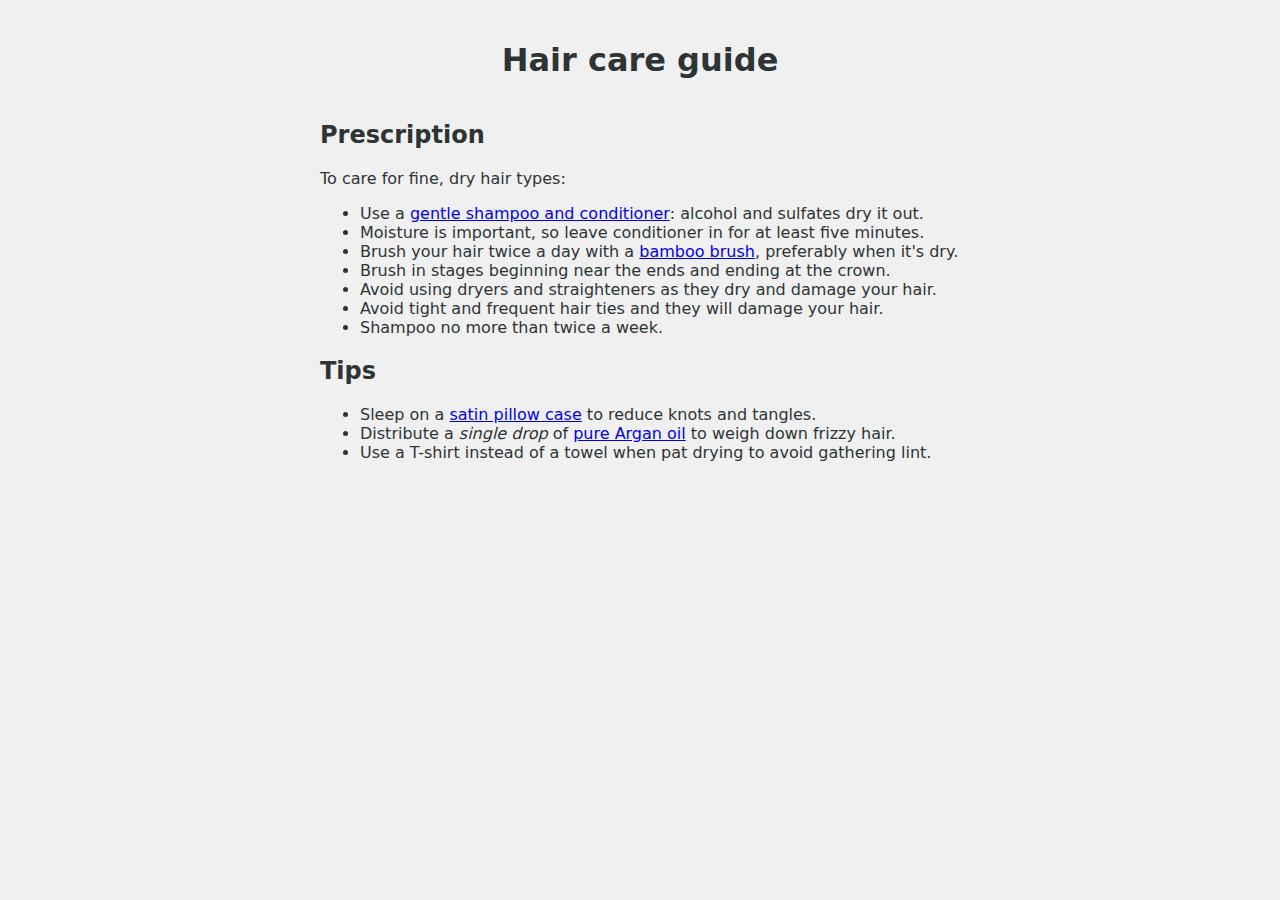
<file: hair.html>
<!DOCTYPE html>
<html>
    <head>
        <meta charset="UTF-8"/>
        <title>David Harvey-Macaulay :: Hair Care</title>
        <style>
            body {
    background: #f0f0f0;
    color: #2e3436;
    font-family: 'DejaVu Sans', sans-serif;
    margin: auto;
    max-width: 40em;
    padding-bottom: 30px;
}

h1 {
    text-align: center;
    padding: 20px;
}

img {
    border: solid 1px #2e3436;
    display: block;
    margin: auto;
    max-width: 40em;
}

img#me {
    width: 40%;
    margin-bottom: 30px;
}

img#shadow {
    margin-bottom: 30px;
}

p {
    text-align: justify;
}

        </style>
    </head>
    <body>
        <h1>Hair care guide</h1>
        <h2>Prescription</h2>
        <p>To care for fine, dry hair types:</p>
        <ul>
            <li>Use a <a href="https://www.amazon.co.uk/ArtNaturals-Organic-Moroccan-Argan-Oil-Shampoo/dp/B014RU0SG4">gentle shampoo and conditioner</a>: alcohol and sulfates dry it out.</li>
            <li>Moisture is important, so leave conditioner in for at least five minutes.</li>
            <li>Brush your hair twice a day with a <a href="https://www.amazon.co.uk/Neverland-Detangling-Anti-Static-Cushioned-Hairbrush/dp/B072M6QXSN">bamboo brush</a>, preferably when it's dry.</li>
            <li>Brush in stages beginning near the ends and ending at the crown.</li>
            <li>Avoid using dryers and straighteners as they dry and damage your hair.</li>
            <li>Avoid tight and frequent hair ties and they will damage your hair.</li>
            <li>Shampoo no more than twice a week.</li>
        </ul>
        <h2>Tips</h2>
        <ul>
            <li>Sleep on a <a href="https://www.amazon.co.uk/Wrighteu-Pillowcases-Pillow-Hidden-Polyester/dp/B07GNKCRNN">satin pillow case</a> to reduce knots and tangles.</li>
            <li>Distribute a <i>single drop</i> of <a href="https://www.amazon.co.uk/dp/B00DUCOZWY">pure Argan oil</a> to weigh down frizzy hair.</li>
            <li>Use a T-shirt instead of a towel when pat drying to avoid gathering lint.</li>
        </ul>
    </body>
</html>
</file>
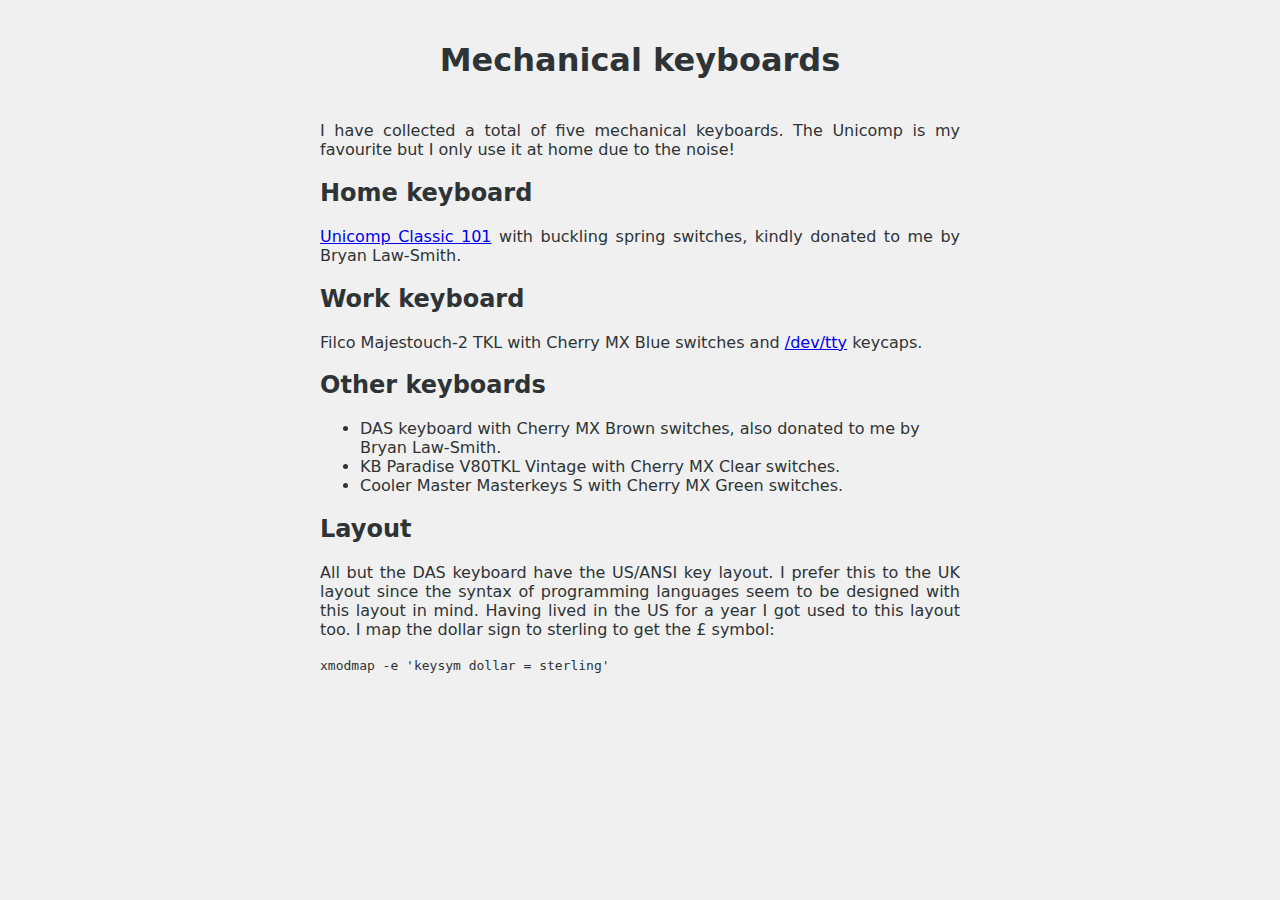
<file: keyboards.html>
<!DOCTYPE html>
<html>
    <head>
        <meta charset="UTF-8"/>
        <title>David Harvey-Macaulay :: Keyboards</title>
        <style>
            body {
    background: #f0f0f0;
    color: #2e3436;
    font-family: 'DejaVu Sans', sans-serif;
    margin: auto;
    max-width: 40em;
    padding-bottom: 30px;
}

h1 {
    text-align: center;
    padding: 20px;
}

img {
    border: solid 1px #2e3436;
    display: block;
    margin: auto;
    max-width: 40em;
}

img#me {
    width: 40%;
    margin-bottom: 30px;
}

img#shadow {
    margin-bottom: 30px;
}

p {
    text-align: justify;
}

        </style>
    </head>
    <body>
        <h1>Mechanical keyboards</h1>
        <p>I have collected a total of five mechanical keyboards. The Unicomp is my
favourite but I only use it at home due to the noise!</p>
        <h2>Home keyboard</h2>
        <p><a href="https://www.pckeyboard.com/page/product/UNI041A">Unicomp Classic 101</a> with
buckling spring switches, kindly donated to me by Bryan Law-Smith.</p>
        <h2>Work keyboard</h2>
        <p>Filco Majestouch-2 TKL with Cherry MX Blue switches and
<a href="https://matt3o.com/dev-tty-keycaps-in-all-their-glory/">/dev/tty</a> keycaps.</p>
        <h2>Other keyboards</h2>
        <ul>
            <li>DAS keyboard with Cherry MX Brown switches, also donated to me by Bryan Law-Smith.</li>
            <li>KB Paradise V80TKL Vintage with Cherry MX Clear switches.</li>
            <li>Cooler Master Masterkeys S with Cherry MX Green switches.</li>
        </ul>
        <h2>Layout</h2>
        <p>All but the DAS keyboard have the US/ANSI key layout. I prefer this to the UK
layout since the syntax of programming languages seem to be designed with this
layout in mind. Having lived in the US for a year I got used to this layout too.
I map the dollar sign to sterling to get the £ symbol:</p>
        <p><code>xmodmap -e 'keysym dollar = sterling'</code></p>
    </body>
</html>
</file>
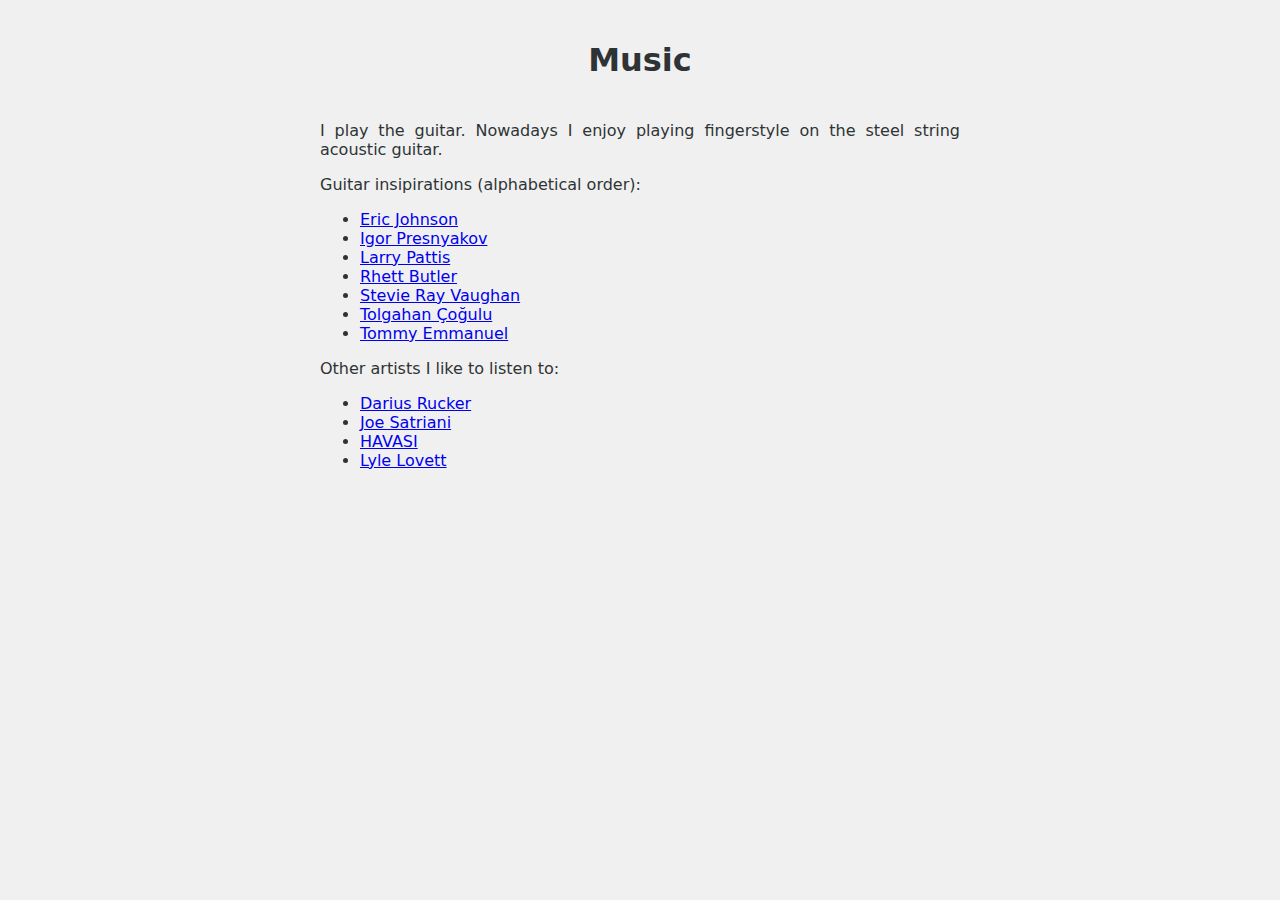
<file: music.html>
<!DOCTYPE html>
<html>
    <head>
        <meta charset="UTF-8"/>
        <title>David Harvey-Macaulay :: Music</title>
        <style>
            body {
    background: #f0f0f0;
    color: #2e3436;
    font-family: 'DejaVu Sans', sans-serif;
    margin: auto;
    max-width: 40em;
    padding-bottom: 30px;
}

h1 {
    text-align: center;
    padding: 20px;
}

img {
    border: solid 1px #2e3436;
    display: block;
    margin: auto;
    max-width: 40em;
}

img#me {
    width: 40%;
    margin-bottom: 30px;
}

img#shadow {
    margin-bottom: 30px;
}

p {
    text-align: justify;
}

        </style>
    </head>
    <body>
        <h1>Music</h1>
        <p>I play the guitar. Nowadays I enjoy playing fingerstyle on the steel string acoustic guitar.</p>
        <p>Guitar insipirations (alphabetical order):</p>
        <ul>
            <li><a href="https://www.youtube.com/channel/UC3JKXXWqrpNebvdeN1sBpkA">Eric Johnson</a></li>
            <li><a href="https://www.youtube.com/user/Iggypres">Igor Presnyakov</a></li>
            <li><a href="https://www.youtube.com/user/lpattis">Larry Pattis</a></li>
            <li><a href="https://www.youtube.com/channel/UCAQuGFYNTp6glAS8beAYeyg">Rhett Butler</a></li>
            <li><a href="https://www.youtube.com/channel/UCxPlXqVP-0GvvGG-WrE_6Iw">Stevie Ray Vaughan</a></li>
            <li><a href="https://www.youtube.com/channel/UCf7D886oBahxSSwBRVIib0A">Tolgahan Çoğulu</a></li>
            <li><a href="https://www.youtube.com/channel/UCL-0gAth4u6Wp-9_98XU3nA">Tommy Emmanuel</a></li>
        </ul>
        <p>Other artists I like to listen to:</p>
        <ul>
            <li><a href="https://www.youtube.com/channel/UCB-TQff4X_2z6QejzXDXIbw">Darius Rucker</a></li>
            <li><a href="https://www.youtube.com/channel/UCiynI3-MFYbiZ6FQqWNLh7w">Joe Satriani</a></li>
            <li><a href="https://www.youtube.com/user/havasichannel">HAVASI</a></li>
            <li><a href="https://www.youtube.com/user/lylelovett">Lyle Lovett</a></li>
        </body>
    </html>
</file>
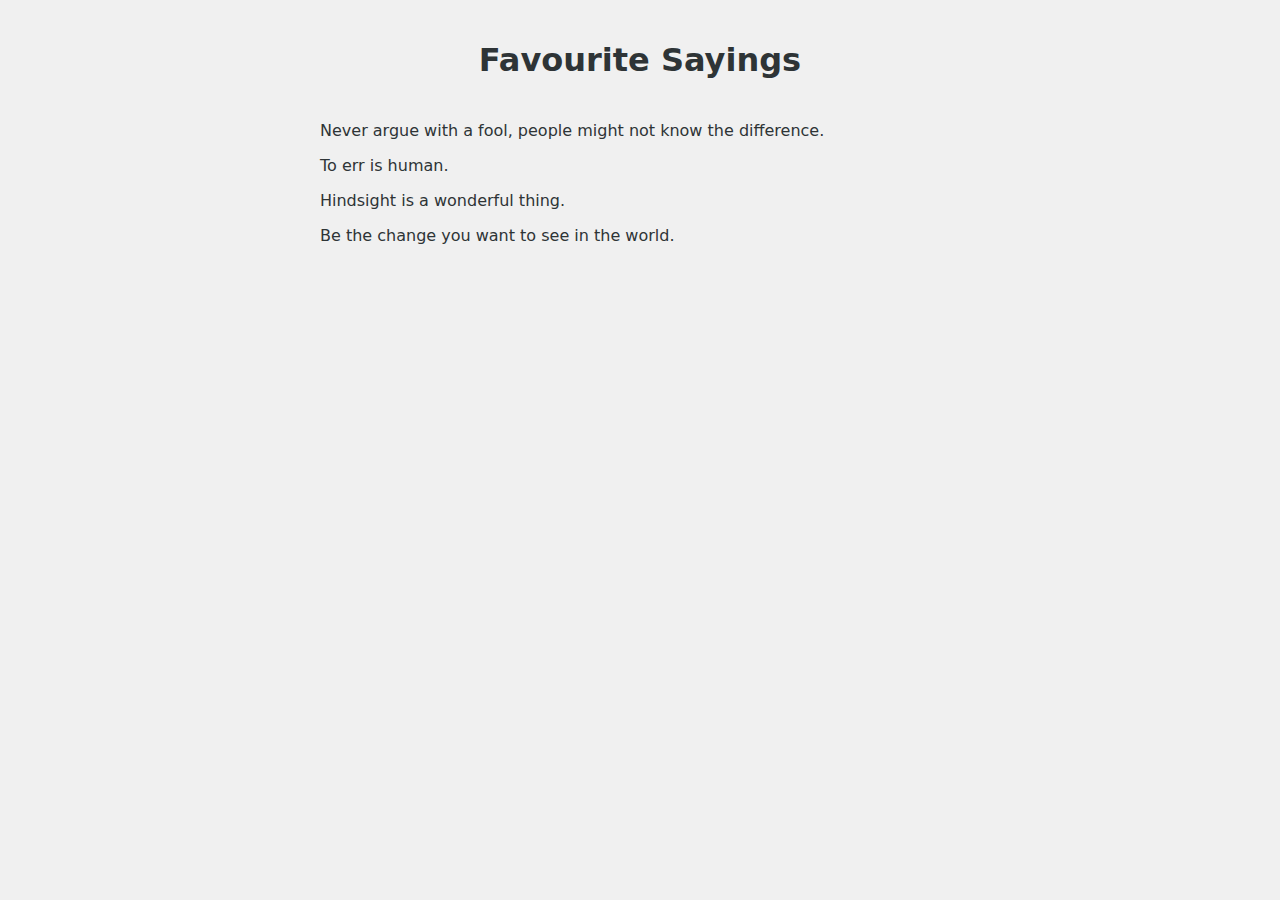
<file: sayings.html>
<!DOCTYPE html>
<html>
    <head>
        <meta charset="UTF-8"/>
        <title>David Harvey-Macaulay :: Sayings</title>
        <style>
            body {
    background: #f0f0f0;
    color: #2e3436;
    font-family: 'DejaVu Sans', sans-serif;
    margin: auto;
    max-width: 40em;
    padding-bottom: 30px;
}

h1 {
    text-align: center;
    padding: 20px;
}

img {
    border: solid 1px #2e3436;
    display: block;
    margin: auto;
    max-width: 40em;
}

img#me {
    width: 40%;
    margin-bottom: 30px;
}

img#shadow {
    margin-bottom: 30px;
}

p {
    text-align: justify;
}

        </style>
    </head>
    <body>
        <h1>Favourite Sayings</h1>
        <p>Never argue with a fool, people might not know the difference.</p>
        <p>To err is human.</p>
        <p>Hindsight is a wonderful thing.</p>
        <p>Be the change you want to see in the world.</p>
    </body>
</html>
</file>
